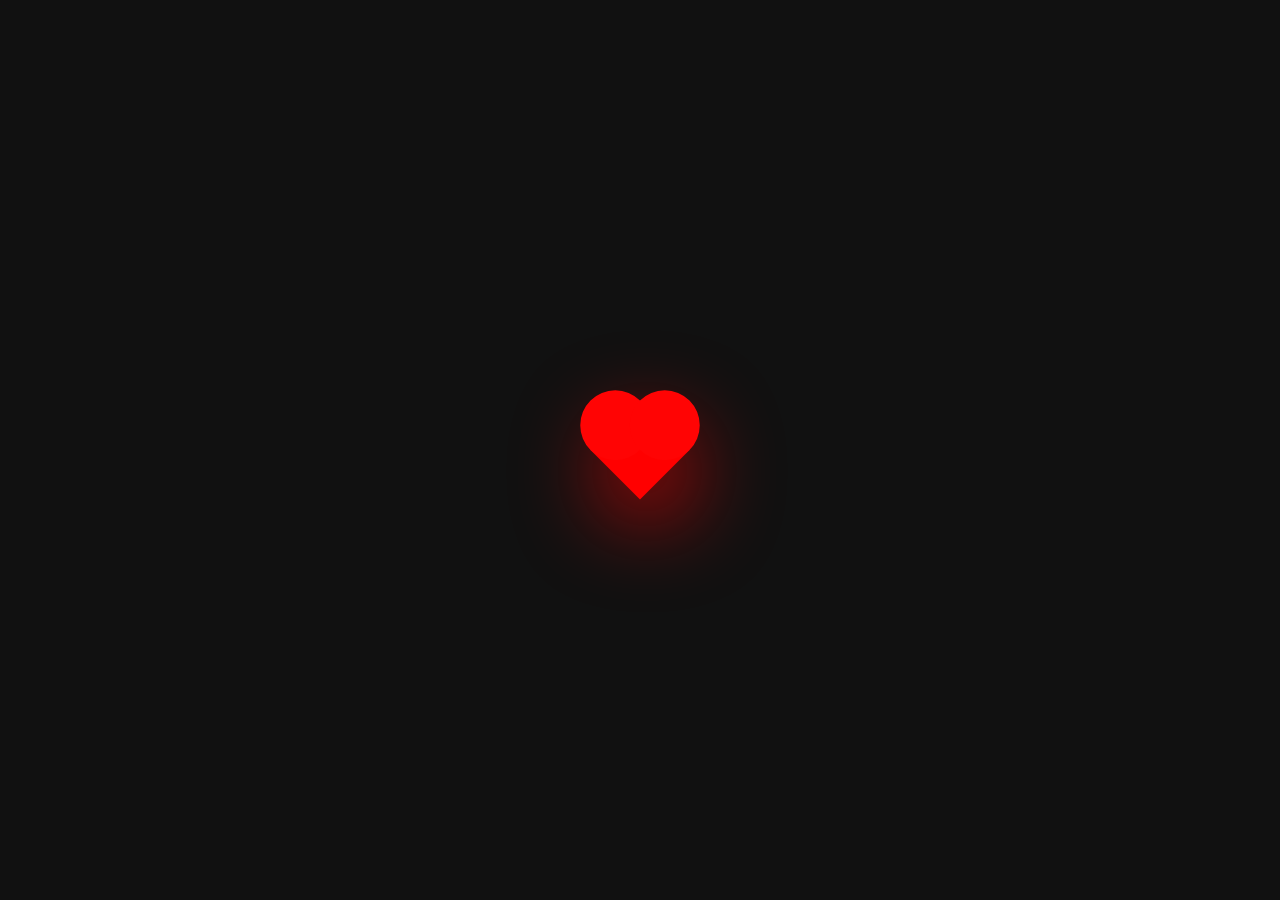
<file: index.html>
<!DOCTYPE html>
<html lang="en">
<head>
    <meta charset="UTF-8">
    <meta name="viewport" content="width=device-width, initial-scale=1.0">
    <title>Document</title>
    <link rel="stylesheet" href="index.css">
</head>
<body>
    <div class="heart"></div>
</body>
</html>
</file>
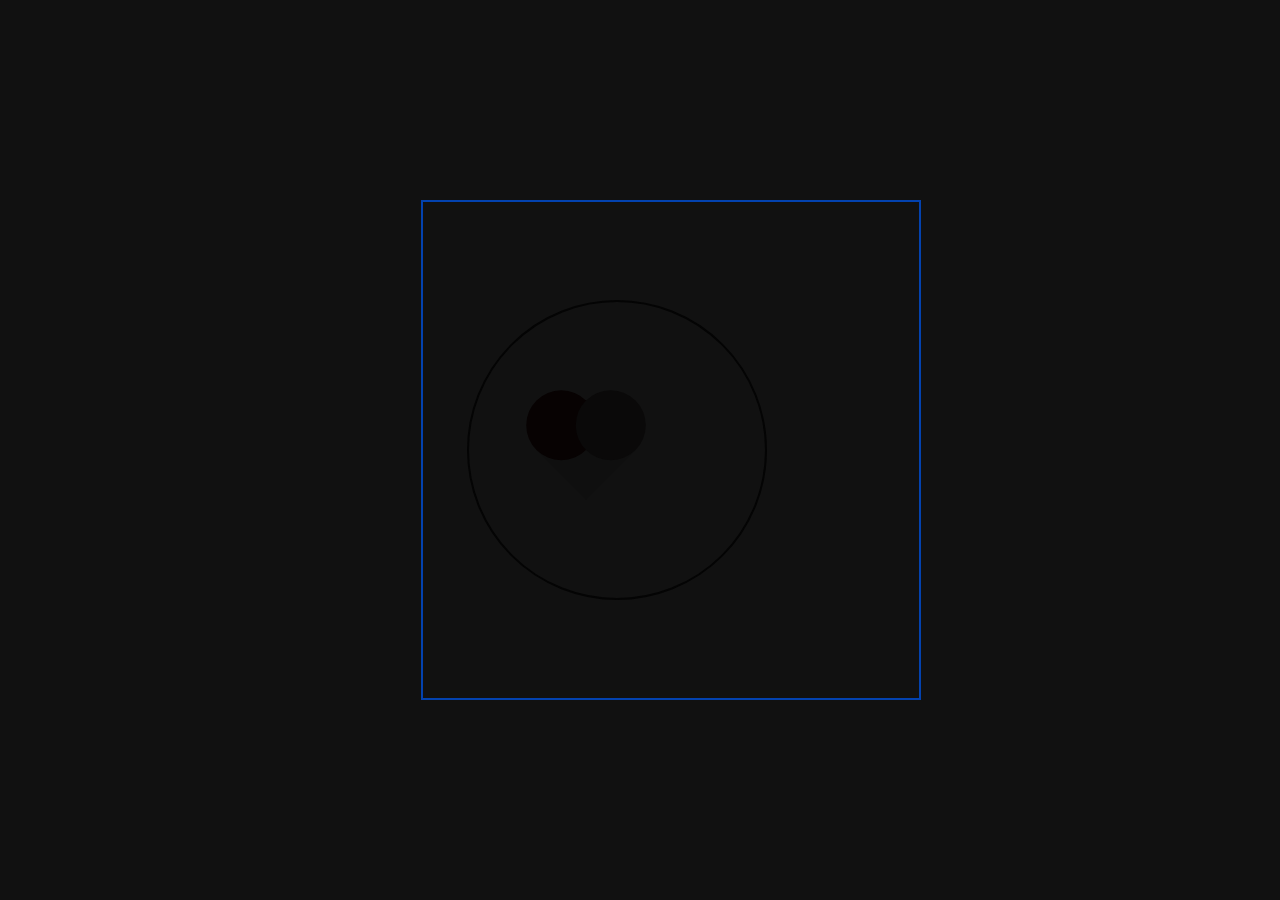
<file: before.html>
<!DOCTYPE html>
<html lang="en">
<head>
    <meta charset="UTF-8">
    <meta name="viewport" content="width=device-width, initial-scale=1.0">
    <title>Document</title>
    <link rel="stylesheet" href="before.css">
</head>
<body>
    <div class="heart"></div>
    <div class="circle"></div>
    <div class="square"></div>
</body>
</html>
</file>
<file: index.css>
*{
    margin: 0%;
    padding: 0%;
    box-sizing: border-box;
}
body{
    background-color: #111;
    min-height: 100vh;
    justify-content: center;
    align-items: center;
    position: relative;
    display: flex;
}
.heart{
    height: 70px;
    width: 70px;
    background-color: red;
    transform: rotate(-45deg);
    box-shadow: -10px 20px 90px red;
    animation: jyo 2s infinite;
}
.heart::before{
    height: 70px;
    width: 70px;
    background-color: rgb(255, 4, 4);
    top: -50%;
    position: absolute;
    border-radius: 50px;
    content: "";
}
.heart::after{
    height: 70px;
    width: 70px;
    background-color: rgb(255, 4, 4);
    right: -50%;
    position: absolute;
    border-radius: 50px;
    content: "";
}
@keyframes jyo{
  0%{
      transform: rotate(-45deg) scale(1.09);
  }
  50%{
    transform: rotate(-45deg) scale(1.0);

  }
  100%{
    transform: rotate(-45deg) scale(1.02);

  }
}
</file>
<file: before.css>
*{
    margin: 0%;
    padding: 0%;
    box-sizing: border-box;
}
body{
    background-color: #111;
    min-height: 100vh;
    justify-content: center;
    align-items: center;
    position: relative;
    display: flex;
}
.heart{
    height: 70px;
    width: 70px;
    background-color: rgb(15, 15, 15);
    transform: rotate(-45deg);
    animation: jyo 2s infinite;
    position: relative;
    left: 27%;
    z-index: 7;
}
.heart::before{
    height: 70px;
    width: 70px;
    background-color: rgb(7, 2, 2);
    top: -50%;
    position: absolute;
    border-radius: 50px;
    content: "";
    z-index: 7;
}
.heart::after{
    height: 70px;
    width: 70px;
    background-color: rgb(10, 9, 9);
    right: -50%;
    position: absolute;
    border-radius: 50px;
    content: "";
    z-index: 7;
}
@keyframes jyo{
  0%{
      transform: rotate(-45deg) scale(1.09);
  }
  50%{
    transform: rotate(-45deg) scale(1.0);

  }
  100%{
    transform: rotate(-45deg) scale(1.02);

  }
}
.circle{
    height: 300px;
    width: 300px;
    border-radius: 50%;
    animation: jyo2 3s linear infinite;
    border: 2px solid rgb(4, 4, 4);
    position: relative;
    left: 15%;
    z-index: 5;

}
@keyframes jyo2{
    from{
        transform: rotate(0);
        background-color: chartreuse;
    }
    to{
        transform: rotate(360);
        background-color: rgb(242, 242, 1);
    }
}
.square{
    height: 500px;
    width: 500px;
    animation: jyo3 3s linear infinite;
    border: 2px solid rgb(3, 66, 175);
    position: relative;
    right: 12%;
}
@keyframes jyo3{
    from{
        transform: rotate(0deg);
        background-color: rgb(12, 246, 195);
    }
    to{
        transform: rotate(360deg);
        background-color: blueviolet;
    }
}
</file>
